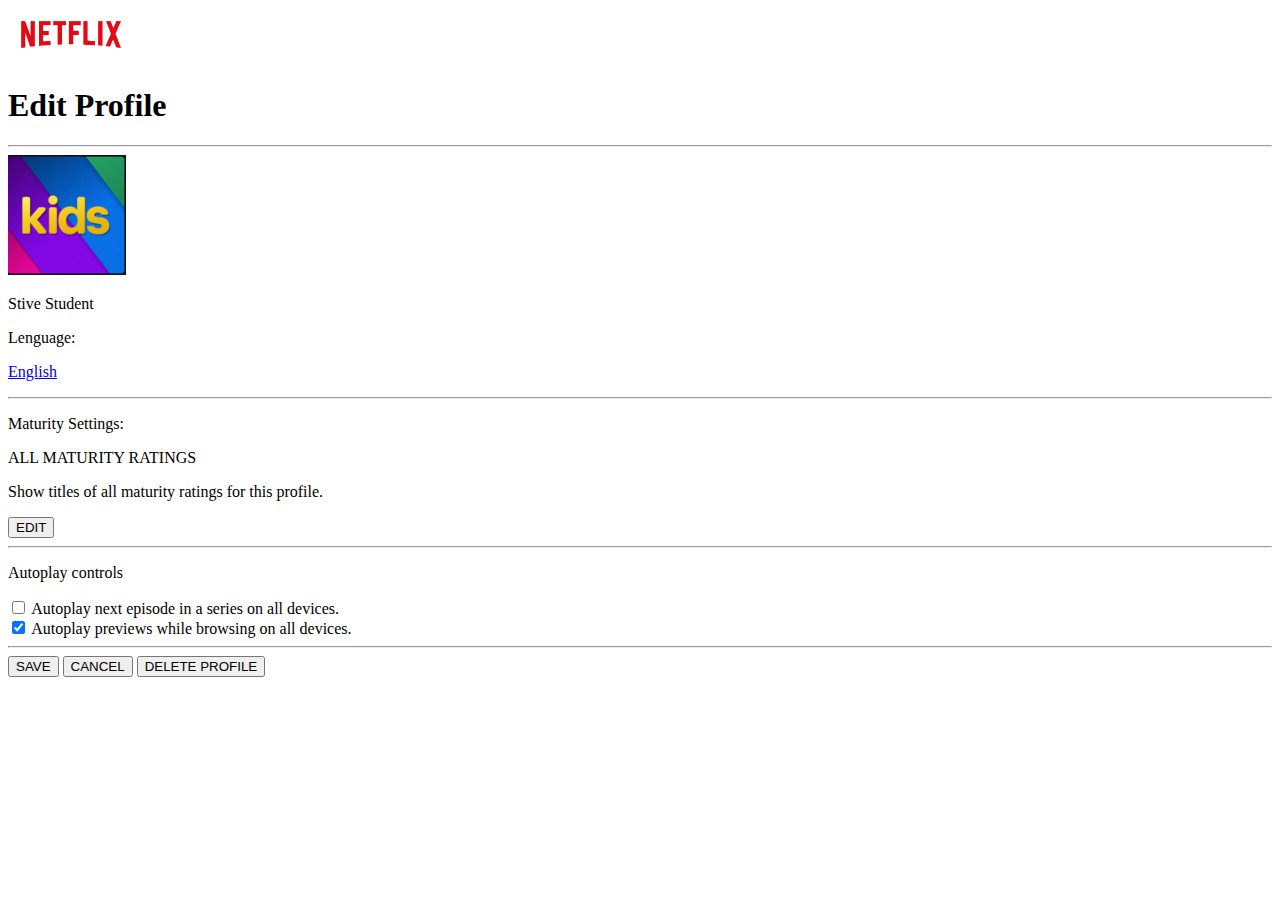
<file: index.html>
<!DOCTYPE html>
<html lang="en">
  <head>
    <meta charset="utf-8" />
    <meta name="viewport" content="width=device-width, initial-scale=1" />
    <title>Bootstrap demo</title>
    <link
      href="https://cdn.jsdelivr.net/npm/bootstrap@5.3.0/dist/css/bootstrap.min.css"
      rel="stylesheet"
      integrity="sha384-9ndCyUaIbzAi2FUVXJi0CjmCapSmO7SnpJef0486qhLnuZ2cdeRhO02iuK6FUUVM"
      crossorigin="anonymous"
    />
    <link rel="stylesheet" href="assets/style.css" />
  </head>
  <body class="bg-black text-white">
    <nav id="navbar" class="m-2">
      <img src="assets/netflix_logo.png" alt="logo netflix" />
    </nav>

    <div class="container d-flex justify-content-center align-content-center">
      <div class="row">
        <div class="col-9">
          <h1>Edit Profile</h1>
          <hr />
        </div>
        <div class="col-4">
          <img class="" height="120" src="assets/kids_icon.png" />
        </div>
        <div class="col-6 p-0">
          <div class="d-flex pb-4">
            <div>
              <p class="mb-4 px-5 text-bg-secondary text-start p-1">
                Stive Student
              </p>
              <p>Lenguage:</p>

              <a
                class="nav-link dropdown-toggle border border-light w-50 p-1"
                data-bs-toggle="dropdown"
                href="#"
                role="button"
                aria-expanded="false"
                >English
              </a>
              <ul class="dropdown-menu"></ul>
              <hr />
            </div>
          </div>
          <div class="d-flex">
            <div class="">
              <p>Maturity Settings:</p>
              <p
                class="text-bg-secondary text-start p-1 ps-2 w-75"
                style="--bs-bg-opacity: 0.5"
              >
                ALL MATURITY RATINGS
              </p>
              <p>Show titles of all maturity ratings for this profile.</p>
              <button
                type="button"
                class="btn btn-outline-secondary rounded-0 px-4"
              >
                EDIT
              </button>
              <hr />
            </div>
          </div>
          <div class="d-flex">
            <div class="">
              <p>Autoplay controls</p>
              <div class="form-check">
                <input
                  class="form-check-input btn btn-outline-light p-2"
                  type="checkbox"
                  value=""
                  id="flexCheckDefault"
                />
                <label class="form-check-label" for="flexCheckDefault">
                  Autoplay next episode in a series on all devices.
                </label>
              </div>
              <div class="form-check">
                <input
                  class="form-check-input btn btn-outline-light p-2"
                  type="checkbox"
                  value=""
                  id="flexCheckChecked"
                  checked
                />
                <label class="form-check-label" for="flexCheckChecked">
                  Autoplay previews while browsing on all devices.
                </label>
              </div>
            </div>
          </div>
          <hr />
          <div class="d-flex justify-content-evenly align-content-center mb-4">
            <button type="button" class="btn btn-light rounded-0 px-4">
              SAVE
            </button>
            <button
              type="button"
              class="btn btn-outline-secondary rounded-0 px-4 mx-2"
            >
              CANCEL
            </button>
            <button
              type="button"
              class="btn btn-outline-secondary rounded-0 px-4"
            >
              DELETE PROFILE
            </button>
          </div>
        </div>
      </div>
    </div>
    <script
      src="https://cdn.jsdelivr.net/npm/bootstrap@5.3.0/dist/js/bootstrap.bundle.min.js"
      integrity="sha384-geWF76RCwLtnZ8qwWowPQNguL3RmwHVBC9FhGdlKrxdiJJigb/j/68SIy3Te4Bkz"
      crossorigin="anonymous"
    ></script>
  </body>
</html>
</file>
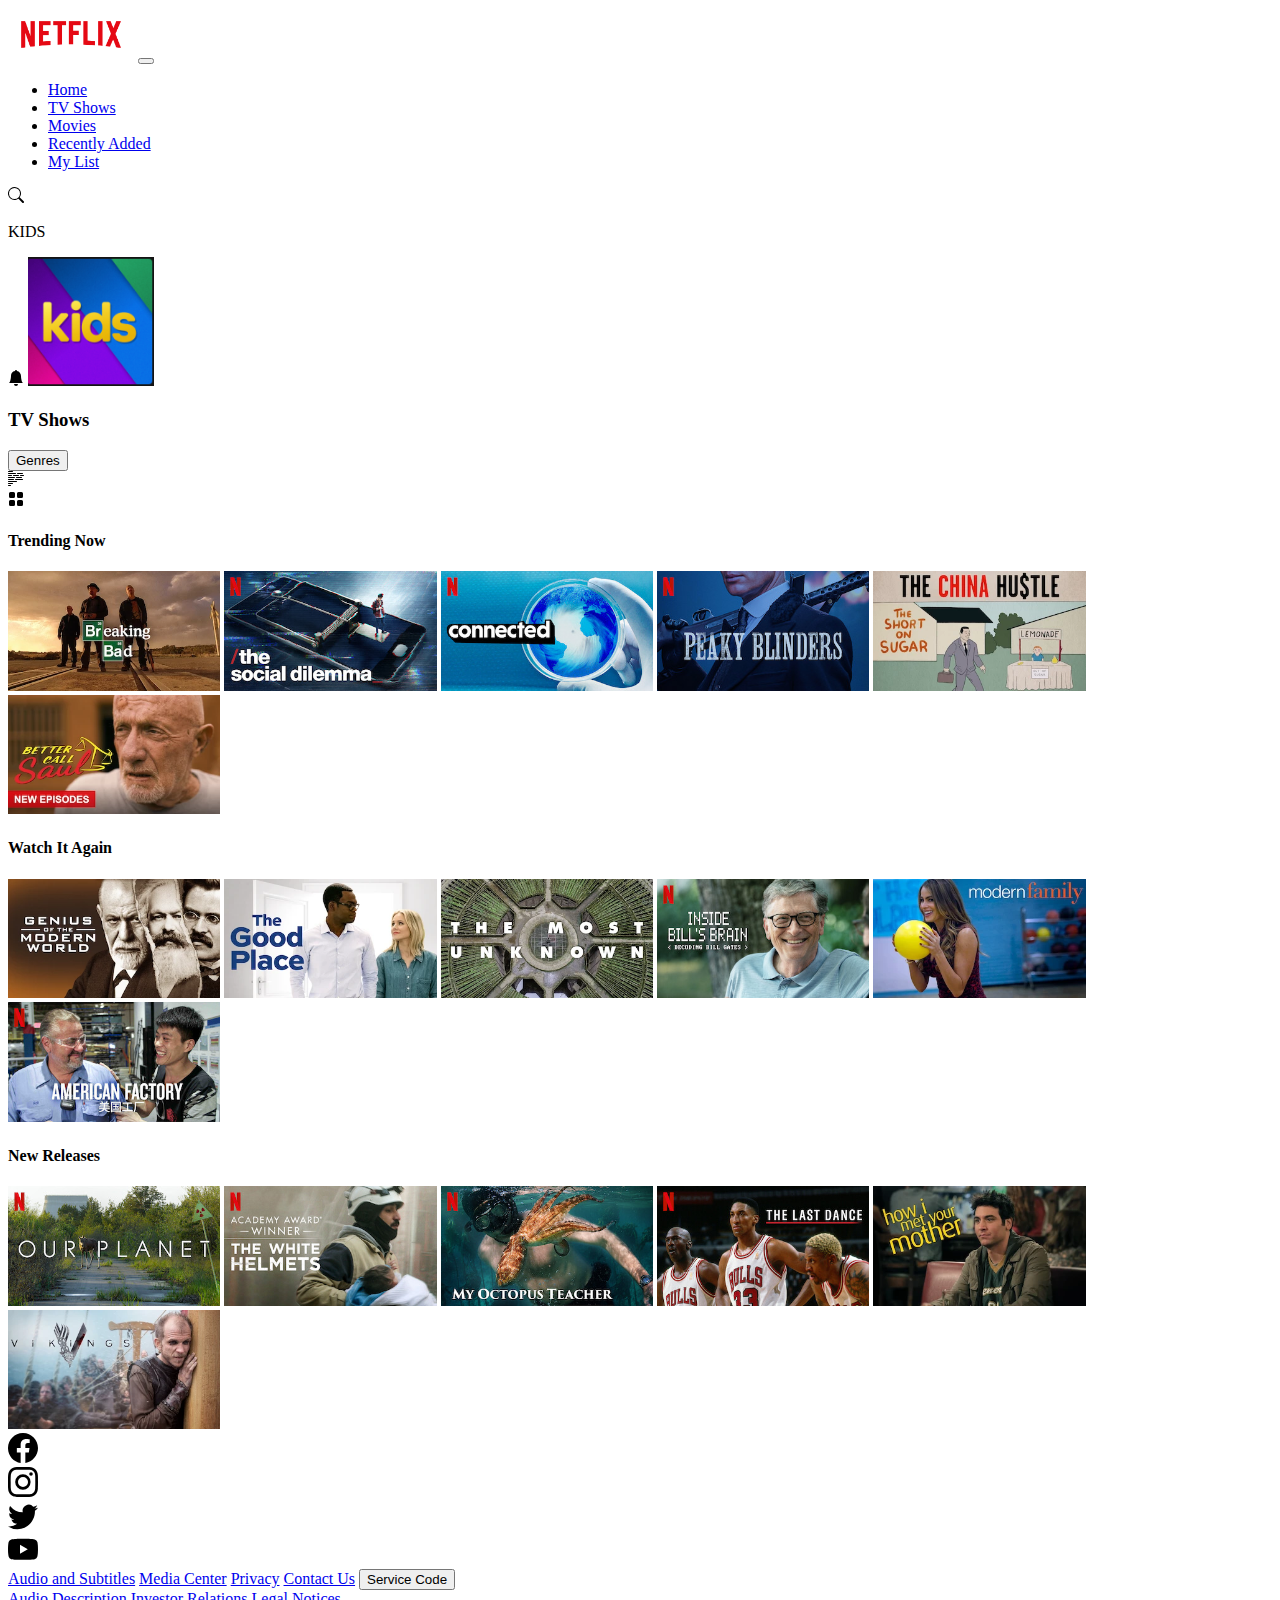
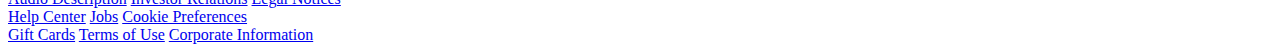
<file: netflixHOME.html>
<!DOCTYPE html>
<html lang="en">
  <head>
    <meta charset="utf-8" />
    <meta name="viewport" content="width=device-width, initial-scale=1" />
    <title>Bootstrap demo</title>
    <link
      href="https://cdn.jsdelivr.net/npm/bootstrap@5.3.0/dist/css/bootstrap.min.css"
      rel="stylesheet"
      integrity="sha384-9ndCyUaIbzAi2FUVXJi0CjmCapSmO7SnpJef0486qhLnuZ2cdeRhO02iuK6FUUVM"
      crossorigin="anonymous"
    />
    <link rel="stylesheet" href="assets/style.css" />
    <link
      rel="stylesheet"
      href="https://cdn.jsdelivr.net/npm/bootstrap-icons@1.10.5/font/bootstrap-icons.css"
    />
  </head>
  <body class="text-bg-dark">
    <nav class="navbar navbar-expand-lg text-bg-dark p-3" data-bs-theme="light">
      <div class="container-fluid">
        <img class="navbar-brand ps-5" href="#" src="assets/netflix_logo.png" />

        <button
          class="navbar-toggler"
          type="button"
          data-bs-toggle="collapse"
          data-bs-target="#navbarSupportedContent"
          aria-controls="navbarSupportedContent"
          aria-expanded="false"
          aria-label="Toggle navigation"
        >
          <span class="navbar-toggler-icon"></span>
        </button>
        <div class="collapse navbar-collapse" id="navbarSupportedContent">
          <ul class="navbar-nav me-auto">
            <li class="nav-item">
              <a class="nav-link active text-white" aria-current="page" href="#"
                >Home</a
              >
            </li>
            <li class="nav-item">
              <a class="nav-link text-white" href="#">TV Shows</a>
            </li>
            <li class="nav-item">
              <a class="nav-link text-white" href="#">Movies</a>
            </li>
            <li class="nav-item">
              <a class="nav-link text-white" href="#">Recently Added</a>
            </li>
            <li class="nav-item">
              <a class="nav-link text-white" href="#">My List</a>
            </li>
          </ul>
          <div class="d-flex justify-content-end" id="navDUE">
            <svg
              xmlns="http://www.w3.org/2000/svg"
              width="16"
              height="16"
              fill="currentColor"
              class="bi bi-search"
              viewBox="0 0 16 16"
            >
              <path
                d="M11.742 10.344a6.5 6.5 0 1 0-1.397 1.398h-.001c.03.04.062.078.098.115l3.85 3.85a1 1 0 0 0 1.415-1.414l-3.85-3.85a1.007 1.007 0 0 0-.115-.1zM12 6.5a5.5 5.5 0 1 1-11 0 5.5 5.5 0 0 1 11 0z"
              />
            </svg>
            <p class="h6 mx-3">KIDS</p>
            <svg
              xmlns="http://www.w3.org/2000/svg"
              width="16"
              height="16"
              fill="currentColor"
              class="bi bi-bell-fill"
              viewBox="0 0 16 16"
            >
              <path
                d="M8 16a2 2 0 0 0 2-2H6a2 2 0 0 0 2 2zm.995-14.901a1 1 0 1 0-1.99 0A5.002 5.002 0 0 0 3 6c0 1.098-.5 6-2 7h14c-1.5-1-2-5.902-2-7 0-2.42-1.72-4.44-4.005-4.901z"
              />
            </svg>

            <img src="assets/kids_icon.png" class="mx-3" />
          </div>
        </div>
      </div>
    </nav>
    <div class="container ms-4 ps-5 d-flex justify-content-between me-0">
      <div class="d-flex">
        <div class="text-start text-lg-start rounded shadow-sm pe-4">
          <h3>TV Shows</h3>
        </div>
        <div>
          <button
            type="button"
            class="btn btn-outline-light border border-white nav-link dropdown-toggle rounded-0 px-3 mt-2"
            data-bs-toggle="dropdown"
            role="button"
          >
            Genres
          </button>
        </div>
      </div>
      <div class="d-flex me-0">
        <div class="mx-2 border border-white px-3 py-1 mt-1">
          <svg
            xmlns="http://www.w3.org/2000/svg"
            width="16"
            height="16"
            fill="currentColor"
            class="bi bi-body-text"
            viewBox="0 0 16 16"
          >
            <path
              fill-rule="evenodd"
              d="M0 .5A.5.5 0 0 1 .5 0h4a.5.5 0 0 1 0 1h-4A.5.5 0 0 1 0 .5Zm0 2A.5.5 0 0 1 .5 2h7a.5.5 0 0 1 0 1h-7a.5.5 0 0 1-.5-.5Zm9 0a.5.5 0 0 1 .5-.5h5a.5.5 0 0 1 0 1h-5a.5.5 0 0 1-.5-.5Zm-9 2A.5.5 0 0 1 .5 4h3a.5.5 0 0 1 0 1h-3a.5.5 0 0 1-.5-.5Zm5 0a.5.5 0 0 1 .5-.5h5a.5.5 0 0 1 0 1h-5a.5.5 0 0 1-.5-.5Zm7 0a.5.5 0 0 1 .5-.5h3a.5.5 0 0 1 0 1h-3a.5.5 0 0 1-.5-.5Zm-12 2A.5.5 0 0 1 .5 6h6a.5.5 0 0 1 0 1h-6a.5.5 0 0 1-.5-.5Zm8 0a.5.5 0 0 1 .5-.5h5a.5.5 0 0 1 0 1h-5a.5.5 0 0 1-.5-.5Zm-8 2A.5.5 0 0 1 .5 8h5a.5.5 0 0 1 0 1h-5a.5.5 0 0 1-.5-.5Zm7 0a.5.5 0 0 1 .5-.5h7a.5.5 0 0 1 0 1h-7a.5.5 0 0 1-.5-.5Zm-7 2a.5.5 0 0 1 .5-.5h8a.5.5 0 0 1 0 1h-8a.5.5 0 0 1-.5-.5Zm0 2a.5.5 0 0 1 .5-.5h4a.5.5 0 0 1 0 1h-4a.5.5 0 0 1-.5-.5Zm0 2a.5.5 0 0 1 .5-.5h2a.5.5 0 0 1 0 1h-2a.5.5 0 0 1-.5-.5Z"
            />
          </svg>
        </div>
        <div class="mx-2 border border-white px-3 py-1 mt-1">
          <svg
            xmlns="http://www.w3.org/2000/svg"
            width="16"
            height="16"
            fill="currentColor"
            class="bi bi-grid-fill"
            viewBox="0 0 16 16"
          >
            <path
              d="M1 2.5A1.5 1.5 0 0 1 2.5 1h3A1.5 1.5 0 0 1 7 2.5v3A1.5 1.5 0 0 1 5.5 7h-3A1.5 1.5 0 0 1 1 5.5v-3zm8 0A1.5 1.5 0 0 1 10.5 1h3A1.5 1.5 0 0 1 15 2.5v3A1.5 1.5 0 0 1 13.5 7h-3A1.5 1.5 0 0 1 9 5.5v-3zm-8 8A1.5 1.5 0 0 1 2.5 9h3A1.5 1.5 0 0 1 7 10.5v3A1.5 1.5 0 0 1 5.5 15h-3A1.5 1.5 0 0 1 1 13.5v-3zm8 0A1.5 1.5 0 0 1 10.5 9h3a1.5 1.5 0 0 1 1.5 1.5v3a1.5 1.5 0 0 1-1.5 1.5h-3A1.5 1.5 0 0 1 9 13.5v-3z"
            />
          </svg>
        </div>
      </div>
    </div>
    <div class="mx-5 px-4 py-2">
      <h4>Trending Now</h4>
    </div>

    <div id="carouselExample" class="carousel slide">
      <div class="carousel-inner">
        <div class="carousel-item active d-flex">
          <img
            src="assets/media/media14.webp"
            class="d-block pe-1"
            width="16.8%"
            alt="..."
          />
          <img
            src="assets/media/media6.jpg"
            class="d-block pe-1"
            width="16.8%"
            alt="..."
          />
          <img
            src="assets/media/media9.jpg"
            class="d-block pe-1"
            width="16.8%"
            alt="..."
          />
          <img
            src="assets/media/media28.jpg"
            class="d-block pe-1"
            width="16.8%"
            alt="..."
          />
          <img
            src="assets/media/media5.webp"
            class="d-block pe-1"
            width="16.8%"
            alt="..."
          />
          <img
            src="assets/media/media19.webp"
            class="d-block pe-1"
            width="16.8%"
            alt="..."
          />
        </div>
      </div>
      <div class="mx-5 px-4 py-2 pt-4">
        <h4>Watch It Again</h4>
      </div>
    </div>
    <div id="carouselExample" class="carousel slide">
      <div class="carousel-inner">
        <div class="carousel-item active d-flex">
          <img
            src="assets/media/media3.webp"
            class="d-block pe-1"
            width="16.8%"
            alt="..."
          />
          <img
            src="assets/media/media2.webp"
            class="d-block pe-1"
            width="16.8%"
            alt="..."
          />
          <img
            src="assets/media/media31.webp"
            class="d-block pe-1"
            width="16.8%"
            alt="..."
          />
          <img
            src="assets/media/media20.jpg"
            class="d-block pe-1"
            width="16.8%"
            alt="..."
          />
          <img
            src="assets/media/media25.webp"
            class="d-block pe-1"
            width="16.8%"
            alt="..."
          />
          <img
            src="assets/media/media1.jpg"
            class="d-block pe-1"
            width="16.8%"
            alt="..."
          />
        </div>
      </div>
    </div>
    <div class="mx-5 px-4 py-2 pt-4">
      <h4>New Releases</h4>
    </div>

    <div id="carouselExample" class="carousel slide">
      <div class="carousel-inner">
        <div class="carousel-item active d-flex">
          <img
            src="assets/media/media24.jpg"
            class="d-block pe-1"
            width="16.8%"
            alt="..."
          />
          <img
            src="assets/media/media17.jpg"
            class="d-block pe-1"
            width="16.8%"
            alt="..."
          />
          <img
            src="assets/media/media29.jpg"
            class="d-block pe-1"
            width="16.8%"
            alt="..."
          />
          <img
            src="assets/media/media32.jpg"
            class="d-block pe-1"
            width="16.8%"
            alt="..."
          />
          <img
            src="assets/media/media22.webp"
            class="d-block pe-1"
            width="16.8%"
            alt="..."
          />
          <img
            src="assets/media/media21.webp"
            class="d-block pe-1"
            width="16.8%"
            alt="..."
          />
        </div>
      </div>
    </div>
    <div class="mt-5 pt-3 text-bg-dark">
      <div class="container-fluid">
        <div class="row">
          <div class="col d-flex flex-row ms-5 ps-5">
            <div>
              <svg
                xmlns="http://www.w3.org/2000/svg"
                width="30"
                fill="currentColor"
                class="bi bi-facebook mx-4"
                viewBox="0 0 16 16"
              >
                <path
                  d="M16 8.049c0-4.446-3.582-8.05-8-8.05C3.58 0-.002 3.603-.002 8.05c0 4.017 2.926 7.347 6.75 7.951v-5.625h-2.03V8.05H6.75V6.275c0-2.017 1.195-3.131 3.022-3.131.876 0 1.791.157 1.791.157v1.98h-1.009c-.993 0-1.303.621-1.303 1.258v1.51h2.218l-.354 2.326H9.25V16c3.824-.604 6.75-3.934 6.75-7.951z"
                />
              </svg>
            </div>
            <div>
              <svg
                xmlns="http://www.w3.org/2000/svg"
                width="30"
                fill="currentColor"
                class="bi bi-instagram mx-4"
                viewBox="0 0 16 16"
              >
                <path
                  d="M8 0C5.829 0 5.556.01 4.703.048 3.85.088 3.269.222 2.76.42a3.917 3.917 0 0 0-1.417.923A3.927 3.927 0 0 0 .42 2.76C.222 3.268.087 3.85.048 4.7.01 5.555 0 5.827 0 8.001c0 2.172.01 2.444.048 3.297.04.852.174 1.433.372 1.942.205.526.478.972.923 1.417.444.445.89.719 1.416.923.51.198 1.09.333 1.942.372C5.555 15.99 5.827 16 8 16s2.444-.01 3.298-.048c.851-.04 1.434-.174 1.943-.372a3.916 3.916 0 0 0 1.416-.923c.445-.445.718-.891.923-1.417.197-.509.332-1.09.372-1.942C15.99 10.445 16 10.173 16 8s-.01-2.445-.048-3.299c-.04-.851-.175-1.433-.372-1.941a3.926 3.926 0 0 0-.923-1.417A3.911 3.911 0 0 0 13.24.42c-.51-.198-1.092-.333-1.943-.372C10.443.01 10.172 0 7.998 0h.003zm-.717 1.442h.718c2.136 0 2.389.007 3.232.046.78.035 1.204.166 1.486.275.373.145.64.319.92.599.28.28.453.546.598.92.11.281.24.705.275 1.485.039.843.047 1.096.047 3.231s-.008 2.389-.047 3.232c-.035.78-.166 1.203-.275 1.485a2.47 2.47 0 0 1-.599.919c-.28.28-.546.453-.92.598-.28.11-.704.24-1.485.276-.843.038-1.096.047-3.232.047s-2.39-.009-3.233-.047c-.78-.036-1.203-.166-1.485-.276a2.478 2.478 0 0 1-.92-.598 2.48 2.48 0 0 1-.6-.92c-.109-.281-.24-.705-.275-1.485-.038-.843-.046-1.096-.046-3.233 0-2.136.008-2.388.046-3.231.036-.78.166-1.204.276-1.486.145-.373.319-.64.599-.92.28-.28.546-.453.92-.598.282-.11.705-.24 1.485-.276.738-.034 1.024-.044 2.515-.045v.002zm4.988 1.328a.96.96 0 1 0 0 1.92.96.96 0 0 0 0-1.92zm-4.27 1.122a4.109 4.109 0 1 0 0 8.217 4.109 4.109 0 0 0 0-8.217zm0 1.441a2.667 2.667 0 1 1 0 5.334 2.667 2.667 0 0 1 0-5.334z"
                />
              </svg>
            </div>
            <div>
              <svg
                xmlns="http://www.w3.org/2000/svg"
                width="30"
                fill="currentColor"
                class="bi bi-twitter mx-4"
                viewBox="0 0 16 16"
              >
                <path
                  d="M5.026 15c6.038 0 9.341-5.003 9.341-9.334 0-.14 0-.282-.006-.422A6.685 6.685 0 0 0 16 3.542a6.658 6.658 0 0 1-1.889.518 3.301 3.301 0 0 0 1.447-1.817 6.533 6.533 0 0 1-2.087.793A3.286 3.286 0 0 0 7.875 6.03a9.325 9.325 0 0 1-6.767-3.429 3.289 3.289 0 0 0 1.018 4.382A3.323 3.323 0 0 1 .64 6.575v.045a3.288 3.288 0 0 0 2.632 3.218 3.203 3.203 0 0 1-.865.115 3.23 3.23 0 0 1-.614-.057 3.283 3.283 0 0 0 3.067 2.277A6.588 6.588 0 0 1 .78 13.58a6.32 6.32 0 0 1-.78-.045A9.344 9.344 0 0 0 5.026 15z"
                />
              </svg>
            </div>
            <div>
              <svg
                xmlns="http://www.w3.org/2000/svg"
                width="30"
                fill="currentColor"
                class="bi bi-youtube mx-4"
                viewBox="0 0 16 16"
              >
                <path
                  d="M8.051 1.999h.089c.822.003 4.987.033 6.11.335a2.01 2.01 0 0 1 1.415 1.42c.101.38.172.883.22 1.402l.01.104.022.26.008.104c.065.914.073 1.77.074 1.957v.075c-.001.194-.01 1.108-.082 2.06l-.008.105-.009.104c-.05.572-.124 1.14-.235 1.558a2.007 2.007 0 0 1-1.415 1.42c-1.16.312-5.569.334-6.18.335h-.142c-.309 0-1.587-.006-2.927-.052l-.17-.006-.087-.004-.171-.007-.171-.007c-1.11-.049-2.167-.128-2.654-.26a2.007 2.007 0 0 1-1.415-1.419c-.111-.417-.185-.986-.235-1.558L.09 9.82l-.008-.104A31.4 31.4 0 0 1 0 7.68v-.123c.002-.215.01-.958.064-1.778l.007-.103.003-.052.008-.104.022-.26.01-.104c.048-.519.119-1.023.22-1.402a2.007 2.007 0 0 1 1.415-1.42c.487-.13 1.544-.21 2.654-.26l.17-.007.172-.006.086-.003.171-.007A99.788 99.788 0 0 1 7.858 2h.193zM6.4 5.209v4.818l4.157-2.408L6.4 5.209z"
                />
              </svg>
            </div>
          </div>
        </div>
      </div>
    </div>
    <footer class="mt-1 pt-3 text-bg-dark">
      <div class="container-fluid">
        <div class="row">
          <div
            class="col d-flex flex-column justify-content-center align-items-center"
          >
            <a href="#" class="text-decoration-none text-white p-2"
              >Audio and Subtitles</a
            >
            <a href="#" class="text-decoration-none text-white p-2"
              >Media Center</a
            >
            <a href="#" class="text-decoration-none text-white p-2">Privacy</a>
            <a href="#" class="text-decoration-none text-white pt-2"
              >Contact Us</a
            >
            <button class="btn btn-outline-light rounded-0 my-4" type="submit">
              Service Code
            </button>
          </div>
          <div
            class="col d-flex flex-column justify-content-center align-items-center"
          >
            <a href="#" class="text-decoration-none text-white p-2"
              >Audio Description</a
            >
            <a href="#" class="text-decoration-none text-white p-2"
              >Investor Relations</a
            >
            <a href="#" class="text-decoration-none text-white p-2"
              >Legal Notices</a
            >
            <div class="col"></div>
          </div>
          <div
            class="col d-flex flex-column justify-content-center align-items-center"
          >
            <a href="#" class="text-decoration-none text-white p-2"
              >Help Center</a
            >
            <a href="#" class="text-decoration-none text-white p-2">Jobs</a>
            <a href="#" class="text-decoration-none text-white p-2"
              >Cookie Preferences</a
            >
            <div class="col"></div>
          </div>
          <div
            class="col d-flex flex-column justify-content-center align-items-center"
          >
            <a href="#" class="text-decoration-none text-white p-2"
              >Gift Cards</a
            >
            <a href="#" class="text-decoration-none text-white p-2"
              >Terms of Use</a
            >
            <a href="#" class="text-decoration-none text-white p-2"
              >Corporate Information</a
            >
            <div class="col"></div>
          </div>
        </div>
      </div>
    </footer>

    <script
      src="https://cdn.jsdelivr.net/npm/bootstrap@5.3.0/dist/js/bootstrap.bundle.min.js"
      integrity="sha384-geWF76RCwLtnZ8qwWowPQNguL3RmwHVBC9FhGdlKrxdiJJigb/j/68SIy3Te4Bkz"
      crossorigin="anonymous"
    ></script>
  </body>
</html>
</file>
<file: assets/style.css>
@import url("https://cdn.jsdelivr.net/npm/bootstrap-icons@1.10.5/font/bootstrap-icons.css");
nav img{
    width: 10%;
}
</file>
